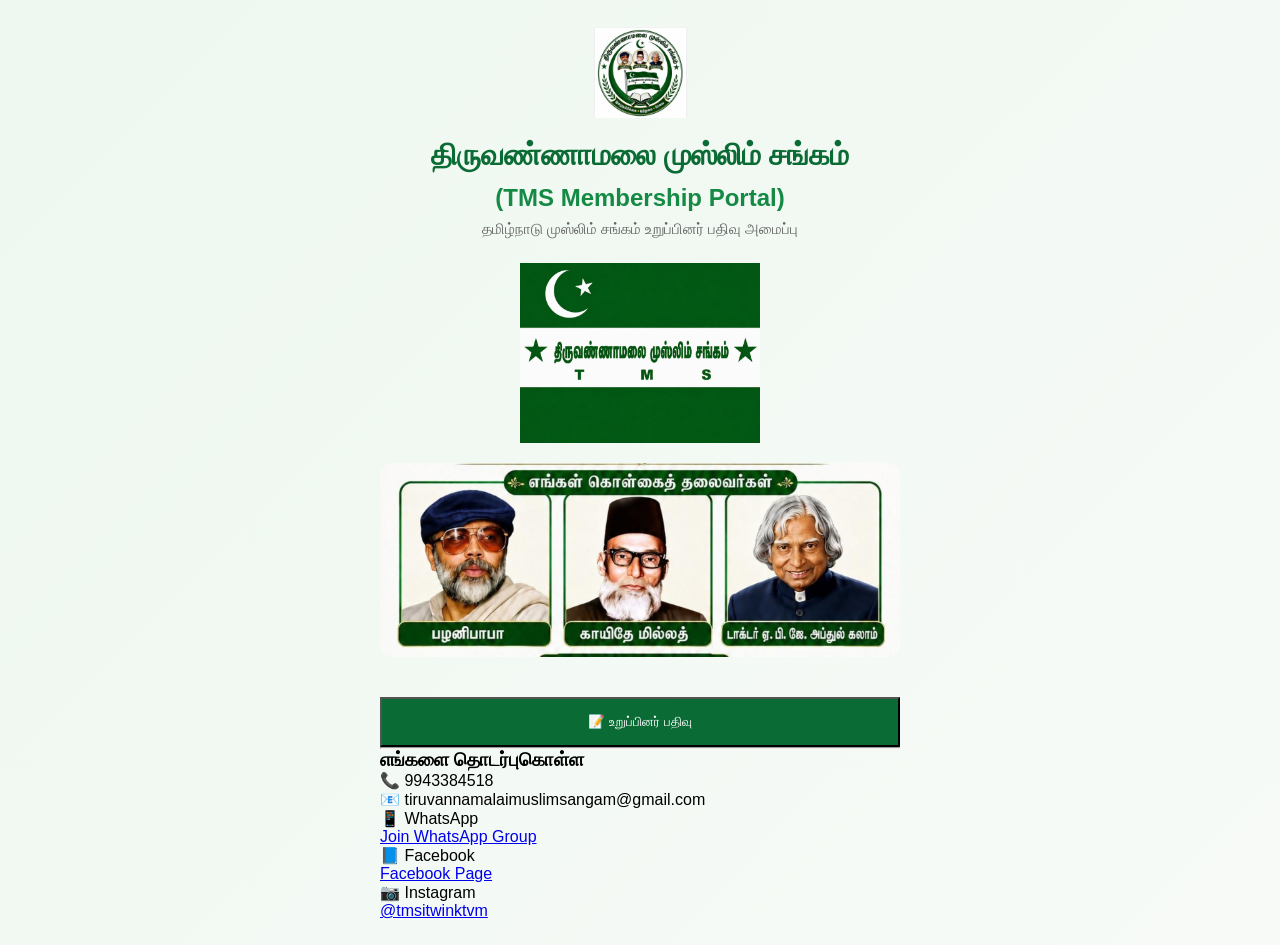
<file: index.html>
<!DOCTYPE html>
<html lang="ta">

<head>
    <meta charset="UTF-8">
    <meta name="viewport" content="width=device-width, initial-scale=1.0">

    <title>TMS Membership Portal</title>

    <link rel="stylesheet" href="css/style.css">
</head>

<body>

<div class="container">

    <!-- Logo -->
    <img src="images_logo.png (1).jpg"
         class="logo"
         alt="TMS Logo">

    <h1>திருவண்ணாமலை முஸ்லிம் சங்கம்</h1>

    <h2>(TMS Membership Portal)</h2>

    <p class="subtitle">
        தமிழ்நாடு முஸ்லிம் சங்கம் உறுப்பினர் பதிவு அமைப்பு
    </p>

    <!-- Flag -->
    <img src="images_flag.png.jpg"
         class="flag"
         alt="TMS Flag">

    <!-- Policy Leaders -->
    <img src="images_leaders.jpg"
         class="leaders"
         alt="Policy Leaders">

    <!-- Register Button -->
    <a href="membership.html">
        <button class="main-btn">
            📝 உறுப்பினர் பதிவு
        </button>
    </a>

    <hr>

    <div class="contact">

        <h3>எங்களை தொடர்புகொள்ள</h3>

        <p>📞 9943384518</p>

        <p>📧 tiruvannamalaimuslimsangam@gmail.com</p>

        <p>
            📱 WhatsApp
            <br>
            <a href="https://chat.whatsapp.com/KNIk3C6G7bM6mJzCMgFb6c"
               target="_blank">
                Join WhatsApp Group
            </a>
        </p>

        <p>
            📘 Facebook
            <br>
            <a href="https://www.facebook.com/share/1Lu7ArWPHd/"
               target="_blank">
                Facebook Page
            </a>
        </p>

        <p>
            📷 Instagram
            <br>
            <a href="https://www.instagram.com/tmsitwinktvm?igsh=aTd2NzV2aGJwcXNm"
               target="_blank">
                @tmsitwinktvm
            </a>
        </p>

    </div>

</div>

</body>

</html>
</file>
<file: css/style.css>
/* ==========================================
   TMS MEMBERSHIP PORTAL
   PART 1 - GLOBAL & CONTAINER
========================================== */

*{
    margin:0;
    padding:0;
    box-sizing:border-box;
    font-family:Arial, Helvetica, sans-serif;
}

body{
    background:linear-gradient(135deg,#eef8f0,#f7faf7);
    min-height:100vh;
    display:flex;
    justify-content:center;
    align-items:center;
    padding:25px;
}

.container{
    width:100%;
    max-width:520px;
}

.card{
    background:#ffffff;
    border-radius:20px;
    box-shadow:0 12px 35px rgba(0,0,0,.12);
    padding:30px;
}

.logo{
    width:95px;
    height:95px;
    display:block;
    margin:0 auto 15px;
    object-fit:contain;
}

h1{
    text-align:center;
    color:#0b6b35;
    font-size:30px;
    font-weight:700;
    line-height:1.3;
}

h2{
    text-align:center;
    color:#148a45;
    margin-top:10px;
    font-size:24px;
}

.subtitle{
    text-align:center;
    color:#666;
    margin-top:8px;
    margin-bottom:25px;
    font-size:15px;
}

form{
    width:100%;
}

.photo-area{
    text-align:center;
    margin-bottom:25px;
}

.photo-area label{
    display:block;
    font-weight:bold;
    margin-bottom:10px;
    color:#333;
}

.preview{
    width:150px;
    height:180px;
    margin:18px auto 0;
    display:block;
    object-fit:cover;
    border:3px solid #0b6b35;
    border-radius:12px;
    background:#f5f5f5;
}
/* ==========================================
   TMS MEMBERSHIP PORTAL
   PART 2 - FORM
========================================== */

.input-group{
    margin-bottom:18px;
}

.input-group label{
    display:block;
    margin-bottom:6px;
    font-weight:600;
    color:#333;
}

.input-group input,
.input-group textarea{
    width:100%;
    padding:12px 14px;
    border:1px solid #cfd8dc;
    border-radius:10px;
    font-size:15px;
    outline:none;
    transition:.3s;
    background:#fff;
}

.input-group input:focus,
.input-group textarea:focus{
    border-color:#0b6b35;
    box-shadow:0 0 8px rgba(11,107,53,.20);
}

textarea{
    resize:vertical;
    min-height:90px;
}

.submit-btn{
    width:100%;
    padding:14px;
    background:#0b6b35;
    color:#fff;
    border:none;
    border-radius:10px;
    font-size:17px;
    font-weight:bold;
    cursor:pointer;
    transition:.3s;
    margin-top:10px;
}

.submit-btn:hover{
    background:#148a45;
}
/* ==========================================
   TMS MEMBERSHIP PORTAL
   PART 3 - HOME PAGE & RESPONSIVE
========================================== */

/* Home Page Images */

.flag{
    width:100%;
    max-height:180px;
    object-fit:contain;
    display:block;
    margin:20px auto;
    border-radius:12px;
}

.leaders{
    width:100%;
    display:block;
    margin:20px auto;
    border-radius:12px;
}

/* Buttons */

.main-btn{
    width:100%;
    padding:15px;
    margin-top:20px;
    background:#0b6b35;
    color:#fff;
</file>
